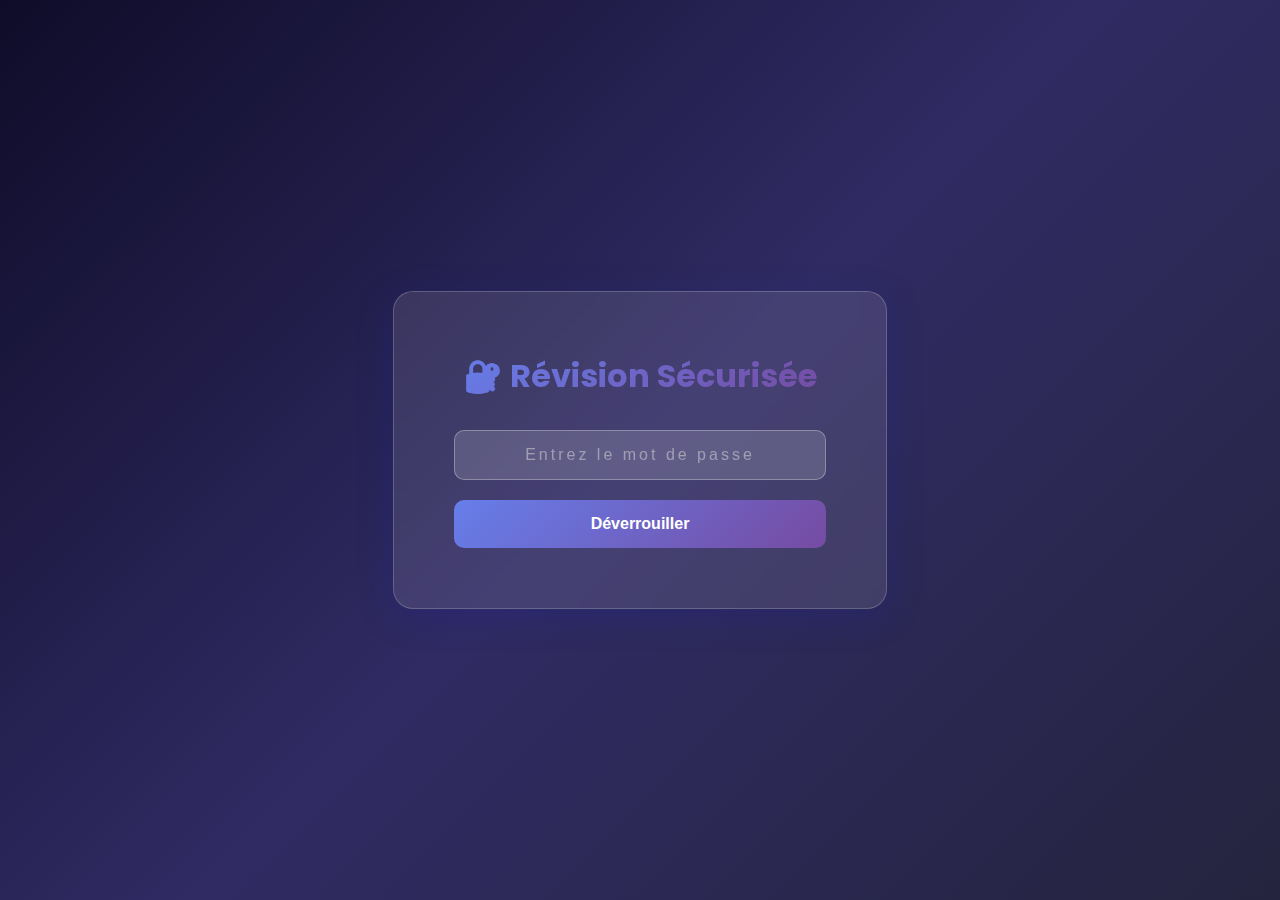
<file: index.html>
<!DOCTYPE html>
<html lang="fr">
<head>
    <meta charset="UTF-8">
    <meta name="viewport" content="width=device-width, initial-scale=1.0">
    <title>EM Normandie M1 - Révision Complète</title>
    <link href="https://fonts.googleapis.com/css2?family=Poppins:wght@300;400;500;600;700&family=JetBrains+Mono:wght@400;500&display=swap" rel="stylesheet">
    <style>
        * { margin: 0; padding: 0; box-sizing: border-box; }
        body { font-family: 'Poppins', sans-serif; background: linear-gradient(135deg, #0f0c29, #302b63, #24243e); color: #e0e0e0; min-height: 100vh; overflow-x: hidden; }
        .lock-screen { position: fixed; top: 0; left: 0; width: 100%; height: 100%; background: linear-gradient(135deg, #0f0c29, #302b63, #24243e); display: flex; justify-content: center; align-items: center; z-index: 10000; flex-direction: column; gap: 40px; }
        .lock-screen.hidden { display: none; }
        .lock-container { background: rgba(255, 255, 255, 0.1); backdrop-filter: blur(10px); border: 1px solid rgba(255, 255, 255, 0.2); border-radius: 20px; padding: 60px; text-align: center; box-shadow: 0 8px 32px 0 rgba(31, 38, 135, 0.37); min-width: 350px; }
        .lock-title { font-size: 32px; font-weight: 700; margin-bottom: 30px; background: linear-gradient(135deg, #667eea, #764ba2); -webkit-background-clip: text; -webkit-text-fill-color: transparent; background-clip: text; }
        .lock-input { width: 100%; padding: 15px; margin-bottom: 20px; background: rgba(255, 255, 255, 0.15); border: 1px solid rgba(255, 255, 255, 0.3); border-radius: 10px; color: #e0e0e0; font-size: 16px; letter-spacing: 3px; text-align: center; }
        .lock-input::placeholder { color: rgba(224, 224, 224, 0.5); }
        .lock-button { width: 100%; padding: 15px; background: linear-gradient(135deg, #667eea, #764ba2); border: none; border-radius: 10px; color: white; font-size: 16px; font-weight: 600; cursor: pointer; transition: all 0.3s ease; }
        .lock-button:hover { transform: translateY(-2px); box-shadow: 0 10px 30px rgba(102, 126, 234, 0.4); }
        .main-container { display: flex; min-height: 100vh; }
        .sidebar { width: 280px; background: rgba(255, 255, 255, 0.05); backdrop-filter: blur(10px); border-right: 1px solid rgba(255, 255, 255, 0.1); padding: 30px 0; position: fixed; height: 100vh; overflow-y: auto; z-index: 100; }
        .sidebar-header { padding: 0 20px 30px; border-bottom: 1px solid rgba(255, 255, 255, 0.1); margin-bottom: 30px; }
        .sidebar-logo { font-size: 18px; font-weight: 700; background: linear-gradient(135deg, #667eea, #764ba2); -webkit-background-clip: text; -webkit-text-fill-color: transparent; background-clip: text; }
        .subject-item { padding: 12px 20px; margin: 8px 10px; border-radius: 10px; cursor: pointer; transition: all 0.3s ease; border-left: 3px solid transparent; font-size: 14px; }
        .subject-item:hover { background: rgba(255, 255, 255, 0.1); border-left-color: #667eea; }
        .subject-item.active { background: rgba(102, 126, 234, 0.2); border-left-color: #667eea; color: #667eea; }
        .menu-section { margin-top: 30px; padding-top: 20px; border-top: 1px solid rgba(255, 255, 255, 0.1); }
        .menu-section-title { padding: 0 20px; font-size: 12px; font-weight: 600; text-transform: uppercase; color: rgba(224, 224, 224, 0.5); margin-bottom: 15px; }
        .content { margin-left: 280px; padding: 40px; flex: 1; }
        .content-section { display: none; }
        .content-section.active { display: block; animation: fadeIn 0.3s ease; }
        @keyframes fadeIn { from { opacity: 0; transform: translateY(10px); } to { opacity: 1; transform: translateY(0); } }
        .section-header { margin-bottom: 40px; }
        .section-title { font-size: 32px; font-weight: 700; margin-bottom: 10px; background: linear-gradient(135deg, #667eea, #764ba2); -webkit-background-clip: text; -webkit-text-fill-color: transparent; background-clip: text; }
        .section-subtitle { font-size: 16px; color: rgba(224, 224, 224, 0.6); }
        .tabs { display: flex; gap: 10px; margin-bottom: 30px; border-bottom: 1px solid rgba(255, 255, 255, 0.1); }
        .tab-button { padding: 12px 24px; background: none; border: none; color: rgba(224, 224, 224, 0.6); cursor: pointer; font-size: 14px; font-weight: 500; border-bottom: 2px solid transparent; transition: all 0.3s ease; margin-bottom: -1px; }
        .tab-button:hover { color: #e0e0e0; }
        .tab-button.active { color: #667eea; border-bottom-color: #667eea; }
        .tab-content { display: none; }
        .tab-content.active { display: block; animation: fadeIn 0.3s ease; }
        .card { background: rgba(255, 255, 255, 0.08); backdrop-filter: blur(10px); border: 1px solid rgba(255, 255, 255, 0.15); border-radius: 15px; padding: 25px; margin-bottom: 20px; transition: all 0.3s ease; }
        .card:hover { background: rgba(255, 255, 255, 0.12); border-color: rgba(255, 255, 255, 0.25); transform: translateY(-2px); }
        .card-title { font-size: 18px; font-weight: 600; margin-bottom: 15px; color: #667eea; }
        .card-content { font-size: 14px; line-height: 1.8; color: rgba(224, 224, 224, 0.85); }
        .flashcard { background: linear-gradient(135deg, rgba(102, 126, 234, 0.2), rgba(118, 75, 162, 0.2)); border: 1px solid rgba(102, 126, 234, 0.3); border-radius: 15px; padding: 40px; min-height: 300px; display: flex; justify-content: center; align-items: center; cursor: pointer; transition: all 0.3s ease; text-align: center; margin-bottom: 20px; }
        .flashcard:hover { transform: translateY(-5px); border-color: rgba(102, 126, 234, 0.5); }
        .flashcard-content { font-size: 16px; line-height: 1.6; }
        .flashcard-label { font-size: 12px; color: rgba(224, 224, 224, 0.5); margin-bottom: 20px; }
        .quiz-container { max-width: 800px; }
        .question-card { background: rgba(255, 255, 255, 0.08); backdrop-filter: blur(10px); border: 1px solid rgba(255, 255, 255, 0.15); border-radius: 15px; padding: 30px; margin-bottom: 30px; }
        .question-number { font-size: 12px; color: rgba(224, 224, 224, 0.5); margin-bottom: 10px; }
        .question-text { font-size: 18px; font-weight: 600; margin-bottom: 20px; color: #e0e0e0; }
        .options { display: flex; flex-direction: column; gap: 12px; }
        .option { padding: 15px; background: rgba(255, 255, 255, 0.05); border: 1px solid rgba(255, 255, 255, 0.15); border-radius: 10px; cursor: pointer; transition: all 0.3s ease; color: #e0e0e0; }
        .option:hover { background: rgba(255, 255, 255, 0.1); border-color: rgba(102, 126, 234, 0.5); }
        .option.selected { background: rgba(102, 126, 234, 0.3); border-color: #667eea; }
        .option.correct { background: rgba(76, 175, 80, 0.3); border-color: #4caf50; }
        .option.incorrect { background: rgba(244, 67, 54, 0.3); border-color: #f44336; }
        .quiz-result { background: rgba(255, 255, 255, 0.08); backdrop-filter: blur(10px); border: 1px solid rgba(255, 255, 255, 0.15); border-radius: 15px; padding: 40px; text-align: center; margin-top: 30px; }
        .result-score { font-size: 48px; font-weight: 700; margin-bottom: 10px; background: linear-gradient(135deg, #667eea, #764ba2); -webkit-background-clip: text; -webkit-text-fill-color: transparent; background-clip: text; }
        .btn { padding: 12px 24px; border: none; border-radius: 10px; font-size: 14px; font-weight: 600; cursor: pointer; transition: all 0.3s ease; }
        .btn-primary { background: linear-gradient(135deg, #667eea, #764ba2); color: white; }
        .btn-primary:hover { transform: translateY(-2px); box-shadow: 0 10px 30px rgba(102, 126, 234, 0.4); }
        .home-grid { display: grid; grid-template-columns: repeat(auto-fit, minmax(250px, 1fr)); gap: 20px; margin-top: 30px; }
        .subject-card { background: rgba(255, 255, 255, 0.08); backdrop-filter: blur(10px); border: 1px solid rgba(255, 255, 255, 0.15); border-radius: 15px; padding: 25px; text-align: center; cursor: pointer; transition: all 0.3s ease; }
        .subject-card:hover { background: rgba(255, 255, 255, 0.12); border-color: rgba(102, 126, 234, 0.5); transform: translateY(-5px); }
        .subject-card-number { font-size: 32px; font-weight: 700; background: linear-gradient(135deg, #667eea, #764ba2); -webkit-background-clip: text; -webkit-text-fill-color: transparent; background-clip: text; margin-bottom: 10px; }
        .exam-instructions { background: rgba(102, 126, 234, 0.1); border: 1px solid rgba(102, 126, 234, 0.3); border-radius: 10px; padding: 20px; margin-bottom: 30px; font-size: 14px; line-height: 1.6; }
        ::-webkit-scrollbar { width: 8px; }
        ::-webkit-scrollbar-track { background: transparent; }
        ::-webkit-scrollbar-thumb { background: rgba(102, 126, 234, 0.3); border-radius: 4px; }
        @media (max-width: 1024px) { .sidebar { width: 220px; } .content { margin-left: 220px; padding: 30px; } }
        @media (max-width: 768px) { .sidebar { position: fixed; left: -280px; transition: left 0.3s ease; z-index: 200; } .content { margin-left: 0; padding: 20px; } .section-title { font-size: 24px; } .home-grid { grid-template-columns: 1fr; } }
    </style>
</head>
<body>
    <div class="lock-screen" id="lockScreen">
        <div class="lock-container">
            <div class="lock-title">🔐 Révision Sécurisée</div>
            <input type="password" class="lock-input" id="passwordInput" placeholder="Entrez le mot de passe" autocomplete="off">
            <button class="lock-button" onclick="checkPassword()">Déverrouiller</button>
        </div>
    </div>

    <div class="main-container">
        <div class="sidebar" id="sidebar">
            <div class="sidebar-header">
                <div class="sidebar-logo">📚 EM Normandie M1</div>
                <div class="menu-section-title">Révision Complète</div>
            </div>
            <div class="subject-item" onclick="showHome()" id="homeBtn">🏠 Accueil</div>
            <div class="menu-section">
                <div class="menu-section-title">Matières</div>
                <div class="subject-item" onclick="showSubject(0)">1. GRH pour Manager</div>
                <div class="subject-item" onclick="showSubject(1)">2. Droit Int'l</div>
                <div class="subject-item" onclick="showSubject(2)">3. Leadership</div>
                <div class="subject-item" onclick="showSubject(3)">4. Marketing</div>
                <div class="subject-item" onclick="showSubject(4)">5. Géoéconomie</div>
                <div class="subject-item" onclick="showSubject(5)">6. Change Mgmt</div>
                <div class="subject-item" onclick="showSubject(6)">7. Performance</div>
                <div class="subject-item" onclick="showSubject(7)">8. Qual. Data</div>
                <div class="subject-item" onclick="showSubject(8)">9. Quant. Data</div>
            </div>
        </div>

        <div class="content">
            <div id="homeSection" class="content-section active">
                <div class="section-header">
                    <div class="section-title">Bienvenue en Révision</div>
                    <div class="section-subtitle">Préparez vos 9 examens avec ce guide complet</div>
                </div>
                <div class="home-grid">
                    <div class="subject-card" onclick="showSubject(0)"><div class="subject-card-number">1</div><div>GRH pour Manager</div><div class="menu-section-title">1h30 - /20</div></div>
                    <div class="subject-card" onclick="showSubject(1)"><div class="subject-card-number">2</div><div>Droit International</div><div class="menu-section-title">1h30 - /20</div></div>
                    <div class="subject-card" onclick="showSubject(2)"><div class="subject-card-number">3</div><div>Leadership & Négociation</div><div class="menu-section-title">2h - /20</div></div>
                    <div class="subject-card" onclick="showSubject(3)"><div class="subject-card-number">4</div><div>Marketing Relationnel</div><div class="menu-section-title">2h - /20</div></div>
                    <div class="subject-card" onclick="showSubject(4)"><div class="subject-card-number">5</div><div>Géoéconomie</div><div class="menu-section-title">2h - /20</div></div>
                    <div class="subject-card" onclick="showSubject(5)"><div class="subject-card-number">6</div><div>Change Management</div><div class="menu-section-title">2h - /20</div></div>
                    <div class="subject-card" onclick="showSubject(6)"><div class="subject-card-number">7</div><div>Performance Mgmt</div><div class="menu-section-title">2h - /20</div></div>
                    <div class="subject-card" onclick="showSubject(7)"><div class="subject-card-number">8</div><div>Analyse Qualitative</div><div class="menu-section-title">1h30 - /20</div></div>
                    <div class="subject-card" onclick="showSubject(8)"><div class="subject-card-number">9</div><div>Analyse Quantitative</div><div class="menu-section-title">2h - /20</div></div>
                </div>
            </div>

            <!-- SUBJECT 1: GRH -->
            <div id="subject0" class="content-section">
                <div class="section-header">
                    <div class="section-title">1. GRH pour Manager</div>
                    <div class="section-subtitle">1h30 - /20</div>
                </div>
                <div class="tabs">
                    <button class="tab-button active" onclick="switchTab(event, 'course0')">Cours</button>
                    <button class="tab-button" onclick="switchTab(event, 'flashcard0')">Flashcards</button>
                    <button class="tab-button" onclick="switchTab(event, 'quiz0')">Quiz</button>
                    <button class="tab-button" onclick="switchTab(event, 'exam0')">Examen</button>
                </div>
                <div id="course0" class="tab-content active">
                    <div class="card"><div class="card-title">Recrutement</div><div class="card-content"><strong>Processus:</strong> Analyse besoins → Sourcing → Sélection → Intégration<br><strong>Biais:</strong> Effet halo (caractéristique positive influence perception globale), Biais de similarité (préférence pour candidats similaires), Discrimination (directe/indirecte)<br><strong>Entretiens:</strong> Structuré (questions identiques, objectif) vs Non-structuré (flexible, subjectif)</div></div>
                    <div class="card"><div class="card-title">Rémunération</div><div class="card-content"><strong>Types:</strong> Fixe (stable) vs Variable (bonus, primes)<br><strong>Équité:</strong> Interne (cohérence entre employés) vs Externe (compétitivité marché)<br><strong>Théorie d'Adams:</strong> Satisfaction = Contributions/Récompenses. Inéquité → Insatisfaction et départ</div></div>
                    <div class="card"><div class="card-title">Formation et GPEC</div><div class="card-content"><strong>Plan formation:</strong> Diagnostic → Objectifs → Sélection formats → Évaluation impact<br><strong>GPEC:</strong> Gestion Prévisionnelle des Emplois et Compétences - Anticipe besoins futurs, réduit turnover<br><strong>E-learning:</strong> Formation flexible 24/7, réduit coûts déplacement</div></div>
                    <div class="card"><div class="card-title">RSE et GRH</div><div class="card-content"><strong>Diversité:</strong> Respect différences, créativité, innovation<br><strong>Égalité:</strong> Parité femmes-hommes, absence de discrimination<br><strong>Plafond de verre:</strong> Barrière invisible empêchant femmes à la direction<br><strong>Mobilité interne:</strong> Changement de poste, rétention talents</div></div>
                    <div class="card"><div class="card-title">Diagnostic RH</div><div class="card-content"><strong>Forces/Faiblesses:</strong> Talents, culture, processus, engagement<br><strong>Recommandations:</strong> Priorités, plans d'action, budget, KPIs<br><strong>Cohérence:</strong> Politique RH doit supporter stratégie d'entreprise</div></div>
                </div>
                <div id="flashcard0" class="tab-content">
                    <div class="flashcard" onclick="flipCard(this)"><div><div class="flashcard-label">Effet de Halo</div><div class="flashcard-content">Une caractéristique positive influence la perception globale. Un candidat beau est perçu comme plus compétent.</div></div></div>
                    <div class="flashcard" onclick="flipCard(this)"><div><div class="flashcard-label">Biais de Similarité</div><div class="flashcard-content">Préférence pour candidats qui nous ressemblent (même école, origine, âge), réduit diversité.</div></div></div>
                    <div class="flashcard" onclick="flipCard(this)"><div><div class="flashcard-label">GPEC</div><div class="flashcard-content">Gestion Prévisionnelle des Emplois et Compétences. Anticipe besoins futurs, identifie écarts, aligne avec stratégie.</div></div></div>
                    <div class="flashcard" onclick="flipCard(this)"><div><div class="flashcard-label">Théorie Équité Adams</div><div class="flashcard-content">Satisfaction = Contributions/Récompenses. Inéquité ressentie → insatisfaction, démotivation, départ.</div></div></div>
                    <div class="flashcard" onclick="flipCard(this)"><div><div class="flashcard-label">Plafond de Verre</div><div class="flashcard-content">Barrière invisible empêchant femmes d'accéder à la direction. Causé par préjugés, stéréotypes, obligations familiales.</div></div></div>
                    <div class="flashcard" onclick="flipCard(this)"><div><div class="flashcard-label">Équité Interne vs Externe</div><div class="flashcard-content">Interne: salaires cohérents entre employés même niveau. Externe: compétitivité avec le marché.</div></div></div>
                    <div class="flashcard" onclick="flipCard(this)"><div><div class="flashcard-label">Mobilité Interne</div><div class="flashcard-content">Possibilité de changer de poste au sein de l'entreprise. Rétient talents, réduit coûts recrutement externe.</div></div></div>
                    <div class="flashcard" onclick="flipCard(this)"><div><div class="flashcard-label">Entretien Structuré</div><div class="flashcard-content">Questions identiques pour tous les candidats, évaluation objective, comparable, plus prédictif de la performance.</div></div></div>
                    <div class="flashcard" onclick="flipCard(this)"><div><div class="flashcard-label">Discrimination</div><div class="flashcard-content">Directe: traitement différent basé sur caractéristique protégée. Indirecte: règle neutre mais désavantageuse pour groupe.</div></div></div>
                    <div class="flashcard" onclick="flipCard(this)"><div><div class="flashcard-label">E-Learning</div><div class="flashcard-content">Formation en ligne flexible 24/7. Permet autoformation au rythme de l'apprenant. Réduit coûts déplacement. Nécessite discipline.</div></div></div>
                </div>
                <div id="quiz0" class="tab-content"><div class="quiz-container" id="quiz0-container"></div><button class="btn btn-primary" onclick="submitQuiz(0)" style="margin-top: 20px;">Soumettre</button></div>
                <div id="exam0" class="tab-content"><div class="exam-instructions"><strong>Format:</strong> Diagnostic forces/faiblesses (6pts) + Recommandations hiérarchisées (10pts) + Cohérence stratégie (4pts). Durée: 1h30</div><div id="exam0-container"></div><button class="btn btn-primary" onclick="submitExam(0)" style="margin-top: 20px;">Soumettre</button></div>
            </div>

            <!-- SUBJECT 2: DROIT INTERNATIONAL -->
            <div id="subject1" class="content-section">
                <div class="section-header">
                    <div class="section-title">2. Droit International des Affaires</div>
                    <div class="section-subtitle">1h30 - /20</div>
                </div>
                <div class="tabs">
                    <button class="tab-button active" onclick="switchTab(event, 'course1')">Cours</button>
                    <button class="tab-button" onclick="switchTab(event, 'flashcard1')">Flashcards</button>
                    <button class="tab-button" onclick="switchTab(event, 'quiz1')">Quiz</button>
                    <button class="tab-button" onclick="switchTab(event, 'exam1')">Examen</button>
                </div>
                <div id="course1" class="tab-content active">
                    <div class="card"><div class="card-title">Convention de Vienne (CVIM/CISG) 1980</div><div class="card-content"><strong>Champ d'application:</strong> Ventes internationales de marchandises entre pays signataires<br><strong>Obligations vendeur:</strong> Livraison conforme (qualité, quantité), respect délai, garantie contre vices cachés<br><strong>Obligations acheteur:</strong> Paiement du prix, prise de livraison<br><strong>Non-conformité:</strong> Doit être notifiée dans délai raisonnable, sinon acceptation implicite<br><strong>Exonération:</strong> Article 79 - Force majeure libère de responsabilité si événement imprévisible et inévitable</div></div>
                    <div class="card"><div class="card-title">INCOTERMS 2020</div><div class="card-content"><strong>Répartition risques et coûts:</strong> 11 incoterms règlent transfert de risques et répartition des frais<br><strong>EXW:</strong> Usine vendeur (risque acheteur dès entrepôt)<br><strong>FCA:</strong> Franco transporteur<br><strong>FAS:</strong> Franco le long du navire<br><strong>FOB:</strong> Franco bord<br><strong>CFR/CIF:</strong> Coût/Assurance-Fret<br><strong>CPT/CIP:</strong> Port payé/Port payé assurance comprise<br><strong>DAP:</strong> Rendu au point convenu<br><strong>DPU:</strong> Rendu droits acquittés au point de déchargement<br><strong>DDP:</strong> Rendu droits acquittés au point destination (risque vendeur maximum)</div></div>
                    <div class="card"><div class="card-title">Transfert de Propriété</div><div class="card-content"><strong>Point clé:</strong> NON réglé par la CVIM. Relève du droit national du vendeur ou acheteur (selon contrat)<br><strong>Importance:</strong> Détermine qui assume les risques de perte ou détérioration</div></div>
                    <div class="card"><div class="card-title">Clauses Attributives de Juridiction</div><div class="card-content"><strong>Validité:</strong> Clauses spécifiant le tribunal compétent sont valides si acceptées par les parties<br><strong>Règlement Bruxelles I bis:</strong> Détermine juridiction en Europe. Tribunal demandeur ou lieu livraison pour contrats<br><strong>Exécution:</strong> Jugement rendu dans un pays peut être exécuté dans autre pays</div></div>
                    <div class="card"><div class="card-title">Choix de la Loi Applicable</div><div class="card-content"><strong>Liberté contractuelle:</strong> Parties peuvent choisir la loi (Rome I). Sinon loi du vendeur s'applique<br><strong>Par défaut:</strong> Loi du pays où vendeur réside habituellement</div></div>
                    <div class="card"><div class="card-title">Arbitrage International</div><div class="card-content"><strong>Avantages:</strong> Confidentialité, expertise arbitres, neutralité, rapidité, exécution garantie par Convention NY 1958<br><strong>Processus:</strong> Parties nomment arbitres, audience, sentence arbitrale<br><strong>Exécution:</strong> Plus facile que jugement classique entre pays</div></div>
                    <div class="card"><div class="card-title">Transport Maritime</div><div class="card-content"><strong>Convention de Hambourg:</strong> Règle responsabilité transporteur maritime<br><strong>Limitation responsabilité:</strong> Par colis (2,5 x valeur facturée) ou par kg (835 USD/tonne)<br><strong>Délai:</strong> Transporteur responsable des dommages pendant transport</div></div>
                </div>
                <div id="flashcard1" class="tab-content">
                    <div class="flashcard" onclick="flipCard(this)"><div><div class="flashcard-label">CVIM</div><div class="flashcard-content">Convention de Vienne 1980. Réglemente ventes internationales marchandises. Obligations vendeur/acheteur, garantie, non-conformité.</div></div></div>
                    <div class="flashcard" onclick="flipCard(this)"><div><div class="flashcard-label">FOB</div><div class="flashcard-content">Franco à bord. Vendeur paie transport jusqu'à quai d'embarquement. Risque passe acheteur au moment chargement navire.</div></div></div>
                    <div class="flashcard" onclick="flipCard(this)"><div><div class="flashcard-label">CIF</div><div class="flashcard-content">Coût Assurance Fret. Vendeur paie transport et assurance jusqu'à port destination. Risque passe à acheteur à chargement.</div></div></div>
                    <div class="flashcard" onclick="flipCard(this)"><div><div class="flashcard-label">DDP</div><div class="flashcard-content">Rendu droits acquittés. Maximum responsabilité vendeur. Vendeur paie tout jusqu'à livraison point convenu destination.</div></div></div>
                    <div class="flashcard" onclick="flipCard(this)"><div><div class="flashcard-label">Transfert Propriété</div><div class="flashcard-content">Non réglé par CVIM. Relève droit national. Parties peuvent convenir moment du transfert (ex: paiement, livraison).</div></div></div>
                    <div class="flashcard" onclick="flipCard(this)"><div><div class="flashcard-label">Article 79 CVIM</div><div class="flashcard-content">Force majeure. Exonère vendeur/acheteur responsabilité si événement imprévisible et inévitable empêche exécution.</div></div></div>
                    <div class="flashcard" onclick="flipCard(this)"><div><div class="flashcard-label">Convention NY 1958</div><div class="flashcard-content">Reconnaît et exécute sentences arbitrales. Permet arbitrage international efficace entre pays.</div></div></div>
                    <div class="flashcard" onclick="flipCard(this)"><div><div class="flashcard-label">Règlement Bruxelles I bis</div><div class="flashcard-content">Détermine juridiction en Europe. Tribunal demandeur ou lieu de livraison. Permet exécution jugement dans autre pays.</div></div></div>
                    <div class="flashcard" onclick="flipCard(this)"><div><div class="flashcard-label">Arbitrage vs Jugement</div><div class="flashcard-content">Arbitrage: Confidentiel, rapide, neutre, experts. Jugement: Public, long, droit national. Arbitrage plus facile à exécuter.</div></div></div>
                    <div class="flashcard" onclick="flipCard(this)"><div><div class="flashcard-label">Rome I</div><div class="flashcard-content">Détermine loi applicable contrats. Parties liberté de choisir. Par défaut: loi résidence habituelle vendeur.</div></div></div>
                </div>
                <div id="quiz1" class="tab-content"><div class="quiz-container" id="quiz1-container"></div><button class="btn btn-primary" onclick="submitQuiz(1)" style="margin-top: 20px;">Soumettre</button></div>
                <div id="exam1" class="tab-content"><div class="exam-instructions"><strong>Format:</strong> Case study (15pts) + 5 questions de cours (5pts). Durée: 1h30</div><div id="exam1-container"></div><button class="btn btn-primary" onclick="submitExam(1)" style="margin-top: 20px;">Soumettre</button></div>
            </div>

            <!-- SUBJECT 3: LEADERSHIP & NEGOTIATION -->
            <div id="subject2" class="content-section">
                <div class="section-header">
                    <div class="section-title">3. Leadership & Négociation Collaborative</div>
                    <div class="section-subtitle">2h - /20</div>
                </div>
                <div class="tabs">
                    <button class="tab-button active" onclick="switchTab(event, 'course2')">Cours</button>
                    <button class="tab-button" onclick="switchTab(event, 'flashcard2')">Flashcards</button>
                    <button class="tab-button" onclick="switchTab(event, 'quiz2')">Quiz</button>
                    <button class="tab-button" onclick="switchTab(event, 'exam2')">Examen</button>
                </div>
                <div id="course2" class="tab-content active">
                    <div class="card"><div class="card-title">Styles de Conflit (Thomas-Kilmann)</div><div class="card-content"><strong>Compétition:</strong> Gagne/Perd. Assertif, non-coopératif. Quand: enjeux importants, décisions rapides nécessaires<br><strong>Évitement:</strong> Perd/Perd. Ni assertif ni coopératif. Quand: conflit mineur, manque d'information<br><strong>Accommodation:</strong> Perd/Gagne. Coopératif, non-assertif. Quand: relation importante, enjeu mineur<br><strong>Compromis:</strong> Perd/Perd partiellement. Modéré sur deux dimensions. Solution intermédiaire<br><strong>Collaboration:</strong> Gagne/Gagne. Assertif et coopératif. Recherche solution satisfaisant tous. Idéal mais consomme temps</div></div>
                    <div class="card"><div class="card-title">Communication de Soutien vs Non-Soutenante</div><div class="card-content"><strong>Soutenante:</strong> Orientée problème (pas à la personne), Descriptive (pas évaluative), Congruente (verbale cohérente au non-verbal), Validante (reconnaît perspective autre), Spécifique (détails concrets), Conjointe (inclusive)<br><strong>Non-soutenante:</strong> Critique personnelle, jugement, incohérence, rejet émotionnel, généralités vagues, autoritaire</div></div>
                    <div class="card"><div class="card-title">Intelligence Émotionnelle (Goleman)</div><div class="card-content"><strong>5 Composantes:</strong><br>1. <strong>Conscience de soi:</strong> Reconnaissance émotions propres, impact sur autres<br>2. <strong>Maîtrise de soi:</strong> Régulation émotions, réponses adaptées<br>3. <strong>Motivation:</strong> Drive interne vers objectifs<br>4. <strong>Empathie:</strong> Reconnaissance et compréhension émotions des autres<br>5. <strong>Compétences sociales:</strong> Relations interpersonnelles, influence, communication</div></div>
                    <div class="card"><div class="card-title">Pouvoir et Influence (French & Raven)</div><div class="card-content"><strong>Pouvoir Légitime:</strong> Basé sur position officielle (manager → subordiné)<br><strong>Pouvoir de Récompense:</strong> Capacité donner récompenses (primes, promotion)<br><strong>Pouvoir Coercitif:</strong> Capacité punir (réprimande, licenciement)<br><strong>Pouvoir Expert:</strong> Basé sur compétences/connaissance reconnue<br><strong>Pouvoir Référent:</strong> Basé sur admiration/identification. Leadership transformationnel<br><strong>Pouvoir Informationnel:</strong> Accès/contrôle information</div></div>
                    <div class="card"><div class="card-title">Leadership Transformationnel vs Transactionnel</div><div class="card-content"><strong>Transformationnel:</strong> Vision inspirante, motive dépassement soi, long terme, développement personne, changement organisationnel. Charismatique<br><strong>Transactionnel:</strong> Échange (récompense/punition), court terme, exécution tâches, stabilité. Contrôle/suivi</div></div>
                </div>
                <div id="flashcard2" class="tab-content">
                    <div class="flashcard" onclick="flipCard(this)"><div><div class="flashcard-label">Style Collaboration</div><div class="flashcard-content">Gagne/Gagne. Assertif et coopératif. Recherche solution satisfaisant tous les parties. Idéal mais consomme temps.</div></div></div>
                    <div class="flashcard" onclick="flipCard(this)"><div><div class="flashcard-label">Style Compétition</div><div class="flashcard-content">Gagne/Perd. Assertif, non-coopératif. Utilisé quand enjeux importants ou décisions rapides nécessaires.</div></div></div>
                    <div class="flashcard" onclick="flipCard(this)"><div><div class="flashcard-label">Communication Soutenante</div><div class="flashcard-content">Orientée problème, descriptive, congruente, validante, spécifique, conjointe. Reconnaît perspective autre.</div></div></div>
                    <div class="flashcard" onclick="flipCard(this)"><div><div class="flashcard-label">Intelligence Émotionnelle</div><div class="flashcard-content">Conscience de soi, maîtrise de soi, motivation, empathie, compétences sociales. Clé pour leadership efficace.</div></div></div>
                    <div class="flashcard" onclick="flipCard(this)"><div><div class="flashcard-label">Pouvoir Expert</div><div class="flashcard-content">Basé sur compétences et connaissances reconnues. Influence basée sur capacité technique. Gagne confiance.</div></div></div>
                    <div class="flashcard" onclick="flipCard(this)"><div><div class="flashcard-label">Pouvoir Référent</div><div class="flashcard-content">Basé sur admiration et identification. Personne admirée et imitée. Fondation leadership transformationnel.</div></div></div>
                    <div class="flashcard" onclick="flipCard(this)"><div><div class="flashcard-label">Leadership Transformationnel</div><div class="flashcard-content">Vision inspirante, motive dépassement soi. Long terme. Développement personnel. Change organismes. Charismatique.</div></div></div>
                    <div class="flashcard" onclick="flipCard(this)"><div><div class="flashcard-label">Empathie</div><div class="flashcard-content">Reconnaissance et compréhension émotions des autres. Composante IE. Permet communication soutenante.</div></div></div>
                    <div class="flashcard" onclick="flipCard(this)"><div><div class="flashcard-label">Accommodation</div><div class="flashcard-content">Perd/Gagne. Coopératif, non-assertif. Utilisé quand relation importante mais enjeu mineur.</div></div></div>
                    <div class="flashcard" onclick="flipCard(this)"><div><div class="flashcard-label">Évitement Conflit</div><div class="flashcard-content">Perd/Perd. Ni assertif ni coopératif. Utilisé pour conflits mineurs ou manque information.</div></div></div>
                </div>
                <div id="quiz2" class="tab-content"><div class="quiz-container" id="quiz2-container"></div><button class="btn btn-primary" onclick="submitQuiz(2)" style="margin-top: 20px;">Soumettre</button></div>
                <div id="exam2" class="tab-content"><div class="exam-instructions"><strong>Format:</strong> 5 questions x 4pts basées sur case study. Dialogue entre deux managers en conflit. Durée: 2h</div><div id="exam2-container"></div><button class="btn btn-primary" onclick="submitExam(2)" style="margin-top: 20px;">Soumettre</button></div>
            </div>

            <!-- SUBJECT 4: MARKETING -->
            <div id="subject3" class="content-section">
                <div class="section-header">
                    <div class="section-title">4. Marketing Relationnel</div>
                    <div class="section-subtitle">2h - /20</div>
                </div>
                <div class="tabs">
                    <button class="tab-button active" onclick="switchTab(event, 'course3')">Cours</button>
                    <button class="tab-button" onclick="switchTab(event, 'flashcard3')">Flashcards</button>
                    <button class="tab-button" onclick="switchTab(event, 'quiz3')">Quiz</button>
                    <button class="tab-button" onclick="switchTab(event, 'exam3')">Examen</button>
                </div>
                <div id="course3" class="tab-content active">
                    <div class="card"><div class="card-title">Marketing Transactionnel vs Relationnel</div><div class="card-content"><strong>Transactionnel:</strong> Court terme, acquisition clients, vente unique, faible interaction<br><strong>Relationnel:</strong> Long terme, fidélisation clients, augmentation panier moyen, interactions multiples, personnalisation</div></div>
                    <div class="card"><div class="card-title">Fidélité Client</div><div class="card-content"><strong>Avantages:</strong> Réduction coûts acquisition (client fidèle = moins de publicité), Bouche-à-oreille positif, Augmentation panier moyen, Rétention<br><strong>Fidélité Comportementale:</strong> Achat répété mesurable<br><strong>Fidélité Attitudinale:</strong> Engagement émotionnel, recommandation (plus précieuse)</div></div>
                    <div class="card"><div class="card-title">CRM et Personnalisation</div><div class="card-content"><strong>CRM:</strong> Customer Relationship Management. Collecte data clients, historiques d'achat, préférences<br><strong>IA:</strong> Analyse comportement, recommandations personnalisées<br><strong>Avantages:</strong> Expérience personnalisée, conversion augmentée<br><strong>Risques:</strong> Vie privée, effet bulle (algorithme limite exposition nouvelle info), déshumanisation relation</div></div>
                    <div class="card"><div class="card-title">Customer Lifetime Value (CLV)</div><div class="card-content"><strong>Formule:</strong> CLV = (Dépense moyenne × Fréquence × Durée) - Coûts - Coût acquisition<br><strong>Exemple:</strong> Client achète 5x/an, 100€/achat, fidélité 5 ans: CLV = (100 × 5 × 5) - 200 = 2300€<br><strong>Importance:</strong> Détermine budget marketing par client</div></div>
                    <div class="card"><div class="card-title">Service Blueprint</div><div class="card-content"><strong>Points de contact:</strong> Tous les interactions client<br><strong>Ligne de visibilité:</strong> Actions visibles client vs backstage<br><strong>Frontstage:</strong> Ce que client voit (personnel, ambiance)<br><strong>Backstage:</strong> Processus interne (logistique, systèmes)</div></div>
                    <div class="card"><div class="card-title">Parcours Client Omnicanal</div><div class="card-content"><strong>Omnicanal:</strong> Intégration tous canaux (boutique, web, mobile, réseaux sociaux)<br><strong>Irritants:</strong> Incohérence infos, processus fragmentés, manque continuité<br><strong>Opportunités:</strong> Cohérence message, flexibilité (début web → fin magasin), expérience fluide</div></div>
                    <div class="card"><div class="card-title">Chatbot IA vs Programme Fidélité</div><div class="card-content"><strong>Chatbot IA:</strong> Disponibilité 24/7, réponses rapides, coûts réduits. Risque: impersonnel, erreurs, limitation complexité<br><strong>Programme Fidélité:</strong> Récompenses, incitations achat, données clients. Risque: coûts élevés, clientèle captive<br><strong>Combinaison:</strong> Chatbot pour service, programme pour rétention</div></div>
                </div>
                <div id="flashcard3" class="tab-content">
                    <div class="flashcard" onclick="flipCard(this)"><div><div class="flashcard-label">CLV</div><div class="flashcard-content">Customer Lifetime Value = (Dépense × Fréquence × Durée) - Coûts - Acquisition. Détermine budget marketing/client.</div></div></div>
                    <div class="flashcard" onclick="flipCard(this)"><div><div class="flashcard-label">Fidélité Attitudinale</div><div class="flashcard-content">Engagement émotionnel client. Recommandation volontaire. Plus précieuse que comportementale (achat répété).</div></div></div>
                    <div class="flashcard" onclick="flipCard(this)"><div><div class="flashcard-label">CRM</div><div class="flashcard-content">Customer Relationship Management. Collecte data clients, historiques, préférences. Base de la personnalisation.</div></div></div>
                    <div class="flashcard" onclick="flipCard(this)"><div><div class="flashcard-label">Service Blueprint</div><div class="flashcard-content">Visualise tous points contact. Ligne visibilité: visible client vs backstage. Frontstage (client voit) vs Backstage (processus).</div></div></div>
                    <div class="flashcard" onclick="flipCard(this)"><div><div class="flashcard-label">Effet Bulle</div><div class="flashcard-content">Algorithme recommandation limite exposition à informations nouvelles/différentes. Risque: enfermement idées.</div></div></div>
                    <div class="flashcard" onclick="flipCard(this)"><div><div class="flashcard-label">Omnicanal</div><div class="flashcard-content">Intégration tous canaux (magasin, web, mobile, réseaux). Expérience fluide, cohérence message, flexibilité client.</div></div></div>
                    <div class="flashcard" onclick="flipCard(this)"><div><div class="flashcard-label">Marketing Relationnel</div><div class="flashcard-content">Long terme, fidélisation, interactions multiples, personnalisation. Vs Transactionnel: court terme, acquisition unique.</div></div></div>
                    <div class="flashcard" onclick="flipCard(this)"><div><div class="flashcard-label">Bouche-à-Oreille</div><div class="flashcard-content">Recommandation clients satisfaits. Avantage clé fidélité. Gratuit et crédible. Résultat satisfaction élevée.</div></div></div>
                    <div class="flashcard" onclick="flipCard(this)"><div><div class="flashcard-label">Chatbot Risques</div><div class="flashcard-content">Impersonnel, peut faire erreurs, limitation complexité questions, pas empathie. Mieux pour Questions simples/routines.</div></div></div>
                    <div class="flashcard" onclick="flipCard(this)"><div><div class="flashcard-label">Programme Fidélité</div><div class="flashcard-content">Récompenses points/cadeaux, incitations achats répétés. Coûts élevés mais rétention clients importants.</div></div></div>
                </div>
                <div id="quiz3" class="tab-content"><div class="quiz-container" id="quiz3-container"></div><button class="btn btn-primary" onclick="submitQuiz(3)" style="margin-top: 20px;">Soumettre</button></div>
                <div id="exam3" class="tab-content"><div class="exam-instructions"><strong>Format:</strong> Questions cours (10pts) + Mini case study avec CLV (10pts). Durée: 2h</div><div id="exam3-container"></div><button class="btn btn-primary" onclick="submitExam(3)" style="margin-top: 20px;">Soumettre</button></div>
            </div>

            <!-- SUBJECT 5: GEOECONOMIE -->
            <div id="subject4" class="content-section">
                <div class="section-header">
                    <div class="section-title">5. Géoéconomie</div>
                    <div class="section-subtitle">2h - /20</div>
                </div>
                <div class="tabs">
                    <button class="tab-button active" onclick="switchTab(event, 'course4')">Cours</button>
                    <button class="tab-button" onclick="switchTab(event, 'flashcard4')">Flashcards</button>
                    <button class="tab-button" onclick="switchTab(event, 'quiz4')">Quiz</button>
                    <button class="tab-button" onclick="switchTab(event, 'exam4')">Examen</button>
                </div>
                <div id="course4" class="tab-content active">
                    <div class="card"><div class="card-title">Concepts Géoéconomiques</div><div class="card-content"><strong>Puissance économique comme arme stratégique:</strong> Utilisation ressources économiques (commerce, finance, énergie) pour atteindre objectifs politiques/stratégiques<br><strong>Soft Power vs Hard Power:</strong> Soft = influence sans contrainte (culture, diplomatie). Hard = coercition (militaire, sanctions)<br><strong>Géoéconomie combine les deux:</strong> Économie pour gains géopolitiques</div></div>
                    <div class="card"><div class="card-title">Guerre Économique</div><div class="card-content"><strong>Sanctions:</strong> Restrictions commerciales ciblées (gel actifs, interdiction transactions)<br><strong>Embargos:</strong> Interdiction totale commerce (ex: Cuba, Iran)<br><strong>Protectionnisme:</strong> Tarifs douaniers, quotas, barrières non-tarifaires pour protéger industrie locale<br><strong>Néo-mercantilisme:</strong> État intervient pour surpluscommer (contrôle exportations, investissement stratégique)</div></div>
                    <div class="card"><div class="card-title">Chaînes de Valeur Mondiales</div><div class="card-content"><strong>Dépendances:</strong> Pays dépend approvisionnement (semiconducteurs Taiwan, énergie Russie, terres rares Chine)<br><strong>Relocalisations:</strong> Rapatriement production pour réduire dépendance (stratégique/coûts)<br><strong>Nearshoring:</strong> Production pays proches (ex: Mexico pour USA vs Asie) pour sécurité + proximité</div></div>
                    <div class="card"><div class="card-title">Transition Maritime et Énergétique</div><div class="card-content"><strong>Transition maritime:</strong> Contrôle routes maritimes (détroit Malacca, Suez) = contrôle commerce mondial. Importance ports stratégiques<br><strong>Transition énergétique:</strong> Passage énergies fossiles → renouvelables. Pays minéraux (lithium, cobalt) = nouveaux acteurs puissants. Géopolitique ressources change</div></div>
                    <div class="card"><div class="card-title">Analyse Critique Notes Stratégiques</div><div class="card-content"><strong>Identifier forces:</strong> Données solides, logique cohérente, fondations théoriques<br><strong>Limites:</strong> Biais auteur, données incomplètes, hypothèses non-vérifiées<br><strong>Angles morts:</strong> Facteurs négligés (acteurs émergents, changements rapides, externalités non-considérées)</div></div>
                </div>
                <div id="flashcard4" class="tab-content">
                    <div class="flashcard" onclick="flipCard(this)"><div><div class="flashcard-label">Soft Power</div><div class="flashcard-content">Influence sans contrainte. Culture, diplomatie, valeurs. Exemple: influence culturelle USA (films, musique).</div></div></div>
                    <div class="flashcard" onclick="flipCard(this)"><div><div class="flashcard-label">Sanctions Économiques</div><div class="flashcard-content">Restrictions commerciales ciblées. Gel actifs, interdiction transactions. Arme géopolitique moins extrême qu'embargo.</div></div></div>
                    <div class="flashcard" onclick="flipCard(this)"><div><div class="flashcard-label">Néo-Mercantilisme</div><div class="flashcard-content">État intervient actif: contrôle exportations, investissements stratégiques, protectionnisme. Objectif: surplus commercial et indépendance.</div></div></div>
                    <div class="flashcard" onclick="flipCard(this)"><div><div class="flashcard-label">Nearshoring</div><div class="flashcard-content">Production pays proches pour sécurité et proximité. Exemple: Mexico pour USA (vs Asie). Relocalisation partielle.</div></div></div>
                    <div class="flashcard" onclick="flipCard(this)"><div><div class="flashcard-label">Routes Maritimes Stratégiques</div><div class="flashcard-content">Contrôle détroits (Malacca, Suez) = contrôle commerce mondial. Clés géopolitiques. Importance ports croît.</div></div></div>
                    <div class="flashcard" onclick="flipCard(this)"><div><div class="flashcard-label">Terres Rares</div><div class="flashcard-content">Minéraux essentiels transition énergétique (lithium, cobalt, néodyme). Chine domine. Nouvelles dépendances géopolitiques.</div></div></div>
                    <div class="flashcard" onclick="flipCard(this)"><div><div class="flashcard-label">Embargo</div><div class="flashcard-content">Interdiction totale commerce avec pays. Exemple: Cuba, Iran. Arme géopolitique majeure (coûteux).</div></div></div>
                    <div class="flashcard" onclick="flipCard(this)"><div><div class="flashcard-label">Relocalisation Production</div><div class="flashcard-content">Rapatriement fabrication pour réduire dépendances stratégiques ou coûts. Trend post-COVID par sécurité.</div></div></div>
                    <div class="flashcard" onclick="flipCard(this)"><div><div class="flashcard-label">Géoéconomie</div><div class="flashcard-content">Utilisation puissance économique (commerce, finance) pour gains géopolitiques. Combine soft + hard power.</div></div></div>
                    <div class="flashcard" onclick="flipCard(this)"><div><div class="flashcard-label">Analyse Critique Angles Morts</div><div class="flashcard-content">Facteurs négligés: acteurs émergents, changements rapides, externalités. Améliore pertinence note stratégique.</div></div></div>
                </div>
                <div id="quiz4" class="tab-content"><div class="quiz-container" id="quiz4-container"></div><button class="btn btn-primary" onclick="submitQuiz(4)" style="margin-top: 20px;">Soumettre</button></div>
                <div id="exam4" class="tab-content"><div class="exam-instructions"><strong>Format:</strong> Analyse critique note stratégique + contre-proposition. Open book, ChatGPT autorisé. Durée: 2h</div><div id="exam4-container"></div><button class="btn btn-primary" onclick="submitExam(4)" style="margin-top: 20px;">Soumettre</button></div>
            </div>

            <!-- SUBJECT 6: CHANGE MANAGEMENT (ENGLISH) -->
            <div id="subject5" class="content-section">
                <div class="section-header">
                    <div class="section-title">6. Change Management for Sustainability</div>
                    <div class="section-subtitle">2h - /20</div>
                </div>
                <div class="tabs">
                    <button class="tab-button active" onclick="switchTab(event, 'course5')">Course</button>
                    <button class="tab-button" onclick="switchTab(event, 'flashcard5')">Flashcards</button>
                    <button class="tab-button" onclick="switchTab(event, 'quiz5')">Quiz</button>
                    <button class="tab-button" onclick="switchTab(event, 'exam5')">Exam</button>
                </div>
                <div id="course5" class="tab-content active">
                    <div class="card"><div class="card-title">Kotter's 8-Step Model of Change</div><div class="card-content">1. <strong>Create Urgency:</strong> Establish compelling reason for change<br>2. <strong>Build Coalition:</strong> Gather key stakeholders and influencers<br>3. <strong>Form Vision:</strong> Clear picture of desired future state<br>4. <strong>Communicate:</strong> Repeatedly share vision and rationale<br>5. <strong>Empower Action:</strong> Remove barriers, delegate authority<br>6. <strong>Create Short-Term Wins:</strong> Quick successes build momentum<br>7. <strong>Build on Success:</strong> Consolidate gains, tackle remaining issues<br>8. <strong>Anchor in Culture:</strong> Make change permanent, embedded in values</div></div>
                    <div class="card"><div class="card-title">Lewin's 3-Stage Model</div><div class="card-content"><strong>Unfreeze:</strong> Create awareness of need to change. Break old patterns. Discomfort with status quo.<br><strong>Change:</strong> Implement new behaviors/processes. Training, support, experimentation. Trial and error.<br><strong>Refreeze:</strong> Stabilize changes. Reinforce new behaviors. Become new normal. Prevent reversion to old ways.</div></div>
                    <div class="card"><div class="card-title">The Natural Step Framework</div><div class="card-content"><strong>Sustainability Focus:</strong> Systematic approach to sustainable business<br><strong>4 System Conditions for Sustainability:</strong> Nature not depleted, Persistent substances not accumulate, Biodiversity preserved, Human needs met efficiently<br><strong>Backcasting:</strong> Start from sustainable vision, work backwards to identify actions</div></div>
                    <div class="card"><div class="card-title">Organizational Identity & Values-Driven Strategy</div><div class="card-content"><strong>Organizational Identity:</strong> WHO WE ARE. Core values, mission, culture<br><strong>Values-Driven Strategy:</strong> Business strategy aligned with core values. Authenticity > profit only. Build stakeholder trust.<br><strong>Multiplier Firms:</strong> Companies creating systemic change (not just own impact) while maintaining values. Example: Patagonia (activism)</div></div>
                    <div class="card"><div class="card-title">Resistance to Change: Sources</div><div class="card-content"><strong>Cognitive Rigidity:</strong> Difficulty thinking differently. Comfort in familiar patterns.<br><strong>Resource Scarcity:</strong> Change requires investment (time, money). Fear of insufficient resources.<br><strong>Institutional Pressure:</strong> Organizational structures, processes resist change. Inertia. Status quo benefits some groups.<br><strong>Mitigation:</strong> Clear vision, stakeholder involvement, resourcement, pilot projects, celebrate early wins</div></div>
                    <div class="card"><div class="card-title">Measuring Sustainability Impact</div><div class="card-content"><strong>Credibility vs Greenwashing:</strong> Real metrics (carbon reduction, waste elimination) vs. superficial claims (green marketing without substance)<br><strong>Key Metrics:</strong> Carbon footprint, waste reduction, water usage, renewable energy %, social impact<br><strong>Certification:</strong> Third-party verification (B Corp, ISO 14001) increases credibility</div></div>
                    <div class="card"><div class="card-title">Stakeholder Theory & Legitimacy</div><div class="card-content"><strong>Stakeholder Theory:</strong> Firm has obligations to all stakeholders (employees, customers, suppliers, communities, environment)<br><strong>Legitimacy:</strong> Organization perceived as appropriate/acceptable by society. Sustainability = legitimacy</div></div>
                    <div class="card"><div class="card-title">Phoenix Organic Case Study</div><div class="card-content"><strong>Company:</strong> Auckland, NZ. Organic beverages. NZ$6.5M revenue. Café distribution. Sustainability advocate<br><strong>Challenge:</strong> Growth vs. Values. Scaling production (economies of scale) vs. maintaining organic/sustainability standards<br><strong>Key Issue:</strong> How to grow profitably while staying true to sustainability mission? Tension between commercial success and environmental principles</div></div>
                </div>
                <div id="flashcard5" class="tab-content">
                    <div class="flashcard" onclick="flipCard(this)"><div><div class="flashcard-label">Kotter Step 1-3</div><div class="flashcard-content">Create Urgency: reason for change. Build Coalition: stakeholders. Form Vision: desired future.</div></div></div>
                    <div class="flashcard" onclick="flipCard(this)"><div><div class="flashcard-label">Unfreeze-Change-Refreeze</div><div class="flashcard-content">Lewin's model. Unfreeze: break patterns. Change: implement new ways. Refreeze: stabilize changes, make new normal.</div></div></div>
                    <div class="flashcard" onclick="flipCard(this)"><div><div class="flashcard-label">Natural Step Framework</div><div class="flashcard-content">4 System Conditions: Nature not depleted, Substances don't accumulate, Biodiversity preserved, Human needs met. Backcasting approach.</div></div></div>
                    <div class="flashcard" onclick="flipCard(this)"><div><div class="flashcard-label">Values-Driven Strategy</div><div class="flashcard-content">Business aligned with core values. Authenticity > profit. Builds stakeholder trust. Creates legitimacy in society.</div></div></div>
                    <div class="flashcard" onclick="flipCard(this)"><div><div class="flashcard-label">Multiplier Firms</div><div class="flashcard-content">Create systemic change beyond own impact. Example: Patagonia. Activism. Sustainable values core to business identity.</div></div></div>
                    <div class="flashcard" onclick="flipCard(this)"><div><div class="flashcard-label">Cognitive Rigidity</div><div class="flashcard-content">Difficulty thinking differently. Comfort in familiar. Source of resistance to change. Overcome with clear vision.</div></div></div>
                    <div class="flashcard" onclick="flipCard(this)"><div><div class="flashcard-label">Greenwashing</div><div class="flashcard-content">Superficial green claims without substance. Loss credibility. Third-party certification (B Corp) proves real impact.</div></div></div>
                    <div class="flashcard" onclick="flipCard(this)"><div><div class="flashcard-label">Stakeholder Theory</div><div class="flashcard-content">Firm has obligations all stakeholders: employees, customers, suppliers, communities, environment. Not just shareholders.</div></div></div>
                    <div class="flashcard" onclick="flipCard(this)"><div><div class="flashcard-label">Legitimacy</div><div class="flashcard-content">Organization perceived acceptable by society. Sustainability practices build legitimacy. Stakeholder acceptance.</div></div></div>
                    <div class="flashcard" onclick="flipCard(this)"><div><div class="flashcard-label">Phoenix Organic Challenge</div><div class="flashcard-content">Growth vs. Values. Scale production for profit vs. maintain organic/sustainability standards. Tension commercial success/environment.</div></div></div>
                </div>
                <div id="quiz5" class="tab-content"><div class="quiz-container" id="quiz5-container"></div><button class="btn btn-primary" onclick="submitQuiz(5)" style="margin-top: 20px;">Submit</button></div>
                <div id="exam5" class="tab-content"><div class="exam-instructions"><strong>Format:</strong> 2 out of 4 essay questions, 10pts each, 10-12 lines max per answer. 2h exam</div><div id="exam5-container"></div><button class="btn btn-primary" onclick="submitExam(5)" style="margin-top: 20px;">Submit</button></div>
            </div>

            <!-- SUBJECT 7: PERFORMANCE MANAGEMENT (ENGLISH) -->
            <div id="subject6" class="content-section">
                <div class="section-header">
                    <div class="section-title">7. Performance Management (Pilotage)</div>
                    <div class="section-subtitle">2h - /20</div>
                </div>
                <div class="tabs">
                    <button class="tab-button active" onclick="switchTab(event, 'course6')">Course</button>
                    <button class="tab-button" onclick="switchTab(event, 'flashcard6')">Flashcards</button>
                    <button class="tab-button" onclick="switchTab(event, 'quiz6')">Quiz</button>
                    <button class="tab-button" onclick="switchTab(event, 'exam6')">Exam</button>
                </div>
                <div id="course6" class="tab-content active">
                    <div class="card"><div class="card-title">Financial Objectives & Management Accounting</div><div class="card-content"><strong>Financial Objective:</strong> Increase owners' wealth/shareholder value<br><strong>Financial Management:</strong> Ensure funds available for operations<br><strong>Management Accounting vs Financial:</strong> Management = internal, future-focused, support decision-making. Financial = external, historical, compliance/reporting</div></div>
                    <div class="card"><div class="card-title">Relevant Costs & Opportunity Cost</div><div class="card-content"><strong>Relevant Costs:</strong> Future costs that differ between alternatives. Ignore sunk costs (already spent)<br><strong>Opportunity Cost:</strong> Benefit forgone by choosing one option over another. Ex: Use equipment for Product A = miss revenue from Product B</div></div>
                    <div class="card"><div class="card-title">Cost Behavior</div><div class="card-content"><strong>Fixed Costs:</strong> Constant regardless of volume. (Rent, salaries, depreciation)<br><strong>Variable Costs:</strong> Proportional to volume. (Raw materials, commissions)<br><strong>Semi-Variable:</strong> Mix of fixed + variable. (Utilities)<br><strong>Stepped Costs:</strong> Constant within range, jump at threshold. (Additional supervisor when reach 50 staff)</div></div>
                    <div class="card"><div class="card-title">Full Cost / Absorption Costing</div><div class="card-content"><strong>Full Cost:</strong> All costs including overheads allocated to products/services. Cost per unit = (Fixed + Variable) / Units<br><strong>Use:</strong> Pricing decisions, profitability analysis, inventory valuation<br><strong>Advantage:</strong> Complete picture. <strong>Disadvantage:</strong> Overhead allocation arbitrary</div></div>
                    <div class="card"><div class="card-title">Process Costing & ABC</div><div class="card-content"><strong>Process Costing:</strong> Total cost / Total units produced. Use when many identical items. (Manufacturing)<br><strong>ABC (Activity-Based):</strong> Allocate overhead by activities/cost drivers. More accurate than traditional. Cost pools → drivers → units</div></div>
                    <div class="card"><div class="card-title">CVP Analysis (Cost-Volume-Profit)</div><div class="card-content"><strong>Contribution Margin:</strong> CM = Selling Price - Variable Cost per unit<br><strong>BEP Units:</strong> FC / CM per unit = Number units to break even<br><strong>BEP Revenue:</strong> BEP units × SP<br><strong>Margin of Safety:</strong> Actual sales - BEP sales. Buffer before loss<br><strong>Target Profit:</strong> (FC + Target Profit) / CM = Units needed</div></div>
                    <div class="card"><div class="card-title">Budgeting & Flexible Budgets</div><div class="card-content"><strong>Budgeting:</strong> Strategic planning process. Allocate resources, set targets, control spending<br><strong>Flexible Budget:</strong> Adjusted for actual activity levels. Shows what costs SHOULD be at actual volume. Better variance analysis</div></div>
                    <div class="card"><div class="card-title">Variances: Sales & Cost</div><div class="card-content"><strong>Sales Volume Variance:</strong> (Actual units - Budgeted units) × Budgeted CM<br><strong>Sales Price Variance:</strong> (Actual price - Budgeted price) × Actual units<br><strong>Variable Cost Spending:</strong> (Actual cost - Standard cost) × Actual units<br><strong>Fixed Cost Spending:</strong> Actual fixed cost - Budgeted fixed cost<br><strong>F = Favorable</strong> (increases profit), <strong>A = Adverse</strong> (decreases profit)</div></div>
                    <div class="card"><div class="card-title">Balanced Scorecard</div><div class="card-content"><strong>4 Perspectives:</strong><br>1. <strong>Financial:</strong> Profitability, cash flow, revenue growth<br>2. <strong>Customer:</strong> Satisfaction, retention, market share<br>3. <strong>Internal Process:</strong> Quality, efficiency, innovation<br>4. <strong>Learning & Growth:</strong> Employee development, training, culture<br>Integrates strategy across organization</div></div>
                    <div class="card"><div class="card-title">Feedback vs Feedforward Control</div><div class="card-content"><strong>Feedback:</strong> Compare actual to budget AFTER event. Corrective action too late. (Monthly reports)<br><strong>Feedforward:</strong> Predict problems BEFORE they occur. Proactive adjustment. (Forecasts, early warning systems)<br><strong>Feedforward > Feedback</strong> for effectiveness</div></div>
                    <div class="card"><div class="card-title">Management by Exception</div><div class="card-content"><strong>Focus on:</strong> Only significant variances (e.g., >10% deviation)<br><strong>Benefit:</strong> Saves management time, concentrates effort where needed<br><strong>Use:</strong> Monitor key metrics, alert when thresholds breached</div></div>
                </div>
                <div id="flashcard6" class="tab-content">
                    <div class="flashcard" onclick="flipCard(this)"><div><div class="flashcard-label">Contribution Margin</div><div class="flashcard-content">CM = Selling Price - Variable Cost per unit. Used in CVP analysis, target profit calculations, product mix decisions.</div></div></div>
                    <div class="flashcard" onclick="flipCard(this)"><div><div class="flashcard-label">Break-Even Point</div><div class="flashcard-content">BEP Units = FC / CM per unit. Revenue = BEP units × SP. Point where profit = 0. Below = loss, above = profit.</div></div></div>
                    <div class="flashcard" onclick="flipCard(this)"><div><div class="flashcard-label">Margin of Safety</div><div class="flashcard-content">Actual sales - BEP sales. Buffer before losses. Percentage = (Actual - BEP) / Actual. Higher = safer.</div></div></div>
                    <div class="flashcard" onclick="flipCard(this)"><div><div class="flashcard-label">Fixed vs Variable Costs</div><div class="flashcard-content">Fixed: Rent, salaries, constant. Variable: Materials, commissions, proportional to volume. Semi-variable: Mix. Stepped: Jump at threshold.</div></div></div>
                    <div class="flashcard" onclick="flipCard(this)"><div><div class="flashcard-label">ABC Costing</div><div class="flashcard-content">Activity-Based Costing. Allocate overhead by activities/cost drivers. More accurate than traditional absorption costing. Cost pools.</div></div></div>
                    <div class="flashcard" onclick="flipCard(this)"><div><div class="flashcard-label">Sales Volume Variance</div><div class="flashcard-content">(Actual units - Budgeted) × Budgeted CM. Measures impact volume change on profit. F if actual > budgeted.</div></div></div>
                    <div class="flashcard" onclick="flipCard(this)"><div><div class="flashcard-label">Balanced Scorecard</div><div class="flashcard-content">4 perspectives: Financial (profit), Customer (satisfaction), Internal (efficiency), Learning (development). Integrates strategy organization-wide.</div></div></div>
                    <div class="flashcard" onclick="flipCard(this)"><div><div class="flashcard-label">Flexible Budget</div><div class="flashcard-content">Adjusted for actual activity. Shows what costs SHOULD be at actual volume. Better variance analysis than static budget.</div></div></div>
                    <div class="flashcard" onclick="flipCard(this)"><div><div class="flashcard-label">Feedforward Control</div><div class="flashcard-content">Predict problems BEFORE occurring. Proactive adjustment. (Forecasts, early warnings). More effective than feedback control.</div></div></div>
                    <div class="flashcard" onclick="flipCard(this)"><div><div class="flashcard-label">Management by Exception</div><div class="flashcard-content">Focus only significant variances (e.g., >10%). Saves time, concentrates effort. Alert when thresholds breached.</div></div></div>
                </div>
                <div id="quiz6" class="tab-content"><div class="quiz-container" id="quiz6-container"></div><button class="btn btn-primary" onclick="submitQuiz(6)" style="margin-top: 20px;">Submit</button></div>
                <div id="exam6" class="tab-content"><div class="exam-instructions"><strong>Format:</strong> 30 MCQ (30pts) + CVP Exercise (20pts) + ABC+Budgets+Variances (30pts). Total 80pts (scaled /20). 2h exam</div><div id="exam6-container"></div><button class="btn btn-primary" onclick="submitExam(6)" style="margin-top: 20px;">Submit</button></div>
            </div>

            <!-- SUBJECT 8: ANALYSE QUALITATIVE -->
            <div id="subject7" class="content-section">
                <div class="section-header">
                    <div class="section-title">8. Analyse de Données Qualitatives</div>
                    <div class="section-subtitle">1h30 - /20</div>
                </div>
                <div class="tabs">
                    <button class="tab-button active" onclick="switchTab(event, 'course7')">Cours</button>
                    <button class="tab-button" onclick="switchTab(event, 'flashcard7')">Flashcards</button>
                    <button class="tab-button" onclick="switchTab(event, 'quiz7')">Quiz</button>
                    <button class="tab-button" onclick="switchTab(event, 'exam7')">Examen</button>
                </div>
                <div id="course7" class="tab-content active">
                    <div class="card"><div class="card-title">Designs Qualitatifs</div><div class="card-content"><strong>Étude de Cas:</strong> Exploration profonde un phénomène/organisation. Riche contexte. Non généralisable<br><strong>Phénoménologie:</strong> Compréhension expériences vécues individuals. Significations subjectifs<br><strong>Ethnographie:</strong> Immersion dans culture/communauté. Observation participante. Comprendre normes/valeurs<br><strong>Théorie Enracinée (Grounded Theory):</strong> Développer théorie à partir données. Processus itératif: données → codage → théorie<br><strong>Recherche-Action:</strong> Participant et chercheur collaborent. Changement et apprentissage simultanés</div></div>
                    <div class="card"><div class="card-title">Échantillonnage Qualitatif</div><div class="card-content"><strong>Purposif:</strong> Sélectionner participants selon critères spécifiques (représentatifs phénomène)<br><strong>Boule de Neige:</strong> Participant référe autres participants. Particul quand population cachée<br><strong>Théorique:</strong> Continue jusqu'à saturation (plus nouvelles infos)<br><strong>Critères inclusion/exclusion:</strong> Définir qui peut/ne peut pas participer<br><strong>Risques:</strong> Biais sélection, effet gardien/gatekeeper (gère accès participants)</div></div>
                    <div class="card"><div class="card-title">Collecte de Données</div><div class="card-content"><strong>Entretiens Semi-directifs:</strong> Questions ouvertes, flexible, approfondissement. Profondeur VS Réflexivité<br><strong>Focus Groups:</strong> Groupe discussion facilitée. Dynamique groupe, idées croisées<br><strong>Observation:</strong> Directe ou participante. Comportements naturels, contexte<br><strong>Documents:</strong> Archives, rapports, correspondances. Traçabilité, contexte historique</div></div>
                    <div class="card"><div class="card-title">Focus Group vs Entretiens</div><div class="card-content"><strong>Focus Group:</strong> Quand: dynamique groupe importante, brainstorm idées collectives. Rapidité générer données. Coût réduit<br><strong>Entretiens:</strong> Quand: profondeur individuelle, sujets sensibles, perspectives nuancées<br><strong>Combinaison:</strong> Optimal: focus group + entretiens individuels</div></div>
                    <div class="card"><div class="card-title">Éthique Recherche Qualitative</div><div class="card-content"><strong>Consentement Éclairé:</strong> Participant comprend nature étude, risques, droit se retirer<br><strong>Anonymat:</strong> Identité protégée dans rapports<br><strong>Confidentialité:</strong> Données sécurisées, accès restreint<br><strong>Réflexivité:</strong> Chercheur conscient propre biais, valeurs, influence sur recherche</div></div>
                    <div class="card"><div class="card-title">Critères Rigueur (Lincoln & Guba)</div><div class="card-content"><strong>Crédibilité:</strong> Résultats crédibles, reflètent expérience participant (prolonged engagement, triangulation)<br><strong>Transférabilité:</strong> Résultats applicables autre contexte (description riche contexte)<br><strong>Fiabilité:</strong> Processus cohérent et documenté. Audit trail<br><strong>Confirmabilité:</strong> Résultats basés données, pas biais chercheur</div></div>
                    <div class="card"><div class="card-title">Pipeline Analyse: Codage</div><div class="card-content"><strong>Codage Ouvert:</strong> Identifier concepts, labels émergents. Mot-à-mot données<br><strong>Codage Axial:</strong> Relier codes, chercher patterns, catégories. Relate codes<br><strong>Codage Sélectif:</strong> Intégrer catégories autour théorie core. Synthèse<br><strong>Thèmes:</strong> Patterns significatifs travers données. Niveau abstraction supérieur</div></div>
                </div>
                <div id="flashcard7" class="tab-content">
                    <div class="flashcard" onclick="flipCard(this)"><div><div class="flashcard-label">Étude de Cas</div><div class="flashcard-content">Exploration profonde un phénomène/organisation. Contexte riche. Non généralisable mais détaillé.</div></div></div>
                    <div class="flashcard" onclick="flipCard(this)"><div><div class="flashcard-label">Grounded Theory</div><div class="flashcard-content">Développer théorie à partir données. Processus itératif: données → codage → théorie émergente.</div></div></div>
                    <div class="flashcard" onclick="flipCard(this)"><div><div class="flashcard-label">Échantillonnage Boule de Neige</div><div class="flashcard-content">Participant référe autres participants. Idéal populations cachées/difficiles accès. Crée chaîne effet.</div></div></div>
                    <div class="flashcard" onclick="flipCard(this)"><div><div class="flashcard-label">Entretien Semi-Directif</div><div class="flashcard-content">Questions ouvertes, flexible, approfondissement possible. Chercheur peut explorer réponses.</div></div></div>
                    <div class="flashcard" onclick="flipCard(this)"><div><div class="flashcard-label">Focus Group Avantage</div><div class="flashcard-content">Dynamique groupe, génère idées croisées rapidement, coût réduit. Quand interaction groupe est important.</div></div></div>
                    <div class="flashcard" onclick="flipCard(this)"><div><div class="flashcard-label">Réflexivité</div><div class="flashcard-content">Chercheur conscient propre biais, valeurs, influence sur recherche. Élement éthique fondamental.</div></div></div>
                    <div class="flashcard" onclick="flipCard(this)"><div><div class="flashcard-label">Crédibilité Recherche (Lincoln & Guba)</div><div class="flashcard-content">Résultats reflètent expérience participant. Prolonged engagement, triangulation sources.</div></div></div>
                    <div class="flashcard" onclick="flipCard(this)"><div><div class="flashcard-label">Codage Ouvert</div><div class="flashcard-content">Identifier concepts et labels émergents à partir données. Mot-à-mot. Première étape analyse.</div></div></div>
                    <div class="flashcard" onclick="flipCard(this)"><div><div class="flashcard-label">Codage Axial</div><div class="flashcard-content">Relier codes, chercher patterns, catégories. Relate codes ensemble. Deuxième étape.</div></div></div>
                    <div class="flashcard" onclick="flipCard(this)"><div><div class="flashcard-label">Transférabilité</div><div class="flashcard-content">Résultats applicables autre contexte. Dépend description riche contexte original.</div></div></div>
                </div>
                <div id="quiz7" class="tab-content"><div class="quiz-container" id="quiz7-container"></div><button class="btn btn-primary" onclick="submitQuiz(7)" style="margin-top: 20px;">Soumettre</button></div>
                <div id="exam7" class="tab-content"><div class="exam-instructions"><strong>Format:</strong> 3 questions ouvertes (9pts) + 2 case studies (11pts). Durée: 1h30</div><div id="exam7-container"></div><button class="btn btn-primary" onclick="submitExam(7)" style="margin-top: 20px;">Soumettre</button></div>
            </div>

            <!-- SUBJECT 9: ANALYSE QUANTITATIVE -->
            <div id="subject8" class="content-section">
                <div class="section-header">
                    <div class="section-title">9. Analyse de Données Quantitatives</div>
                    <div class="section-subtitle">2h - /20</div>
                </div>
                <div class="tabs">
                    <button class="tab-button active" onclick="switchTab(event, 'course8')">Cours</button>
                    <button class="tab-button" onclick="switchTab(event, 'flashcard8')">Flashcards</button>
                    <button class="tab-button" onclick="switchTab(event, 'quiz8')">Quiz</button>
                    <button class="tab-button" onclick="switchTab(event, 'exam8')">Examen</button>
                </div>
                <div id="course8" class="tab-content active">
                    <div class="card"><div class="card-title">Statistiques Descriptives</div><div class="card-content"><strong>Moyenne:</strong> Somme / n. Sensible aux extrêmes<br><strong>Médiane:</strong> Valeur milieu. Moins sensible extrêmes<br><strong>Mode:</strong> Valeur plus fréquente<br><strong>Écart-type:</strong> Mesure dispersion autour moyenne. Écart-type élevé = données dispersées<br><strong>Distribution:</strong> Symétrique (courbe normal), Asymétrique (skewed) gauche/droite</div></div>
                    <div class="card"><div class="card-title">Histogramme: Description</div><div class="card-content"><strong>Forme:</strong> Normale (cloche), bimodale (deux pics), uniforme, asymétrique<br><strong>Symétrie:</strong> Symétrique VS Asymétrique<br><strong>Concentration:</strong> Valeurs groupées (étroit) VS dispersées (large)<br><strong>Dispersion:</strong> Plage valeurs, écart-type<br><strong>Lecture:</strong> Axe Y = fréquence, Axe X = variable</div></div>
                    <div class="card"><div class="card-title">Distribution Symétrique</div><div class="card-content"><strong>Caractéristique:</strong> Moyenne = Médiane = Mode<br><strong>Forme:</strong> Courbe normale (Gauss)<br><strong>Implication:</strong> Distribution parfaitement équilibrée. Données symétriques autour moyenne</div></div>
                    <div class="card"><div class="card-title">Corrélation de Pearson</div><div class="card-content"><strong>Valeur:</strong> r entre -1 et +1<br><strong>Interprétation Force:</strong> |r| = 1 (parfait), 0.7-0.9 (fort), 0.4-0.6 (modéré), 0.1-0.3 (faible), 0 (aucun)<br><strong>Direction:</strong> r > 0 (positif: augmente ensemble), r < 0 (négatif: inverse)<br><strong>Significativité:</strong> p < 0.05 = statistiquement significatif<br><strong>Limitation:</strong> Corrélation ≠ Causalité!</div></div>
                    <div class="card"><div class="card-title">Corrélation Trompeuse (Spurious)</div><div class="card-content"><strong>Définition:</strong> Deux variables corrélées mais pas lien causal<br><strong>Exemple:</strong> Ventes glaces corrèlent avec noyades (variable confondante = température)<br><strong>Risque:</strong> Conclusions fausses si pas identifier variable confondante<br><strong>Contrôle:</strong> Régression multiple, expérience contrôlée, connaissance domaine</div></div>
                    <div class="card"><div class="card-title">Régression Linéaire Multiple</div><div class="card-content"><strong>Modèle:</strong> Y = β0 + β1X1 + β2X2 + ... + e<br><strong>Coefficients (β):</strong> Changement Y pour chaque unité Xi<br><strong>Significativité:</strong> p < 0.05 = coefficient significatif<br><strong>R²:</strong> % variance Y expliquée par variables (0-1). R² ajusté = corrige nombre variables<br><strong>Estimation Standardisée:</strong> Compare force relative variables (même unités)</div></div>
                    <div class="card"><div class="card-title">Interprétation Coefficients Régression</div><div class="card-content"><strong>Exemple:</strong> β1 = 2.5 pour variable X1<br><strong>Signifie:</strong> Pour chaque unité augmentation X1, Y augmente 2.5 unités (contrôlant autres variables)<br><strong>Variable Influente:</strong> Estimation standardisée plus élevée = plus d'impact sur Y<br><strong>Unité:</strong> Coefficient dépend unités variables (kg VS tonnes)</div></div>
                    <div class="card"><div class="card-title">Recommandations Managériales</div><div class="card-content"><strong>Basées Résultats:</strong> Identifier variables significatives (p < 0.05)<br><strong>Prioriser:</strong> Variables avec estimation standardisée élevée<br><strong>R²:</strong> Évaluer si modèle explique variation (R² > 0.5 généralement bon)<br><strong>Implications:</strong> Traduire résultats statistiques en actions management<br><strong>Causalité:</strong> Prudence: corrélation ≠ Causalité. Causation doit être justifiée théorie/expérience</div></div>
                </div>
                <div id="flashcard8" class="tab-content">
                    <div class="flashcard" onclick="flipCard(this)"><div><div class="flashcard-label">Moyenne vs Médiane</div><div class="flashcard-content">Moyenne: somme/n, sensible extrêmes. Médiane: valeur milieu, robuste. Utiliser médiane si distribution asymétrique.</div></div></div>
                    <div class="flashcard" onclick="flipCard(this)"><div><div class="flashcard-label">Écart-type</div><div class="flashcard-content">Mesure dispersion autour moyenne. Écart-type élevé = données dispersées. Unité: même que variable.</div></div></div>
                    <div class="flashcard" onclick="flipCard(this)"><div><div class="flashcard-label">Pearson r</div><div class="flashcard-content">Entre -1 et +1. |r| = 1 (parfait), 0.7-0.9 (fort), 0.4-0.6 (modéré). p < 0.05 (significatif). r > 0 (positif), r < 0 (négatif).</div></div></div>
                    <div class="flashcard" onclick="flipCard(this)"><div><div class="flashcard-label">Corrélation ≠ Causalité</div><div class="flashcard-content">Deux variables corrélées n'impliquent pas lien causal. Peut y avoir variable confondante. Confirmation théorie/expérience.</div></div></div>
                    <div class="flashcard" onclick="flipCard(this)"><div><div class="flashcard-label">Corrélation Spurious</div><div class="flashcard-content">Deux variables corrélées sans lien causal. Variable confondante responsable. Ex: Glaces et noyades (température).</div></div></div>
                    <div class="flashcard" onclick="flipCard(this)"><div><div class="flashcard-label">R² Régression</div><div class="flashcard-content">% variance Y expliquée variables (0-1). R² > 0.5 généralement bon. R² ajusté corrige nombre variables.</div></div></div>
                    <div class="flashcard" onclick="flipCard(this)"><div><div class="flashcard-label">Coefficient Régression</div><div class="flashcard-content">β = changement Y par unité Xi. Significativité: p < 0.05. Estimation standardisée: compare force relative.</div></div></div>
                    <div class="flashcard" onclick="flipCard(this)"><div><div class="flashcard-label">Distribution Symétrique</div><div class="flashcard-content">Moyenne = Médiane = Mode. Courbe normale (Gauss). Données équilibrées autour moyenne.</div></div></div>
                    <div class="flashcard" onclick="flipCard(this)"><div><div class="flashcard-label">Histogramme Analyse</div><div class="flashcard-content">Forme (normal/bimodal), Symétrie, Concentration (étroit/large), Dispersion (plage, écart-type).</div></div></div>
                    <div class="flashcard" onclick="flipCard(this)"><div><div class="flashcard-label">Recommandations Quantitatives</div><div class="flashcard-content">Identifier variables significatives (p < 0.05). Prioriser estimation standardisée élevée. Vérifier R². Traduire en actions management.</div></div></div>
                </div>
                <div id="quiz8" class="tab-content"><div class="quiz-container" id="quiz8-container"></div><button class="btn btn-primary" onclick="submitQuiz(8)" style="margin-top: 20px;">Soumettre</button></div>
                <div id="exam8" class="tab-content"><div class="exam-instructions"><strong>Format:</strong> Ex1 Descriptives (3pts) + Ex2 Corrélations (8pts) + Ex3 Régression (9pts). Durée: 2h</div><div id="exam8-container"></div><button class="btn btn-primary" onclick="submitExam(8)" style="margin-top: 20px;">Soumettre</button></div>
            </div>
        </div>
    </div>

    <script>
        function checkPassword() {
            const password = document.getElementById('passwordInput').value;
            if (password === 'due3') {
                document.getElementById('lockScreen').classList.add('hidden');
            } else {
                alert('Mot de passe incorrect');
            }
        }

        document.getElementById('passwordInput').addEventListener('keypress', function(e) {
            if (e.key === 'Enter') checkPassword();
        });

        function showHome() {
            document.querySelectorAll('.content-section').forEach(s => s.classList.remove('active'));
            document.getElementById('homeSection').classList.add('active');
        }

        function showSubject(index) {
            document.querySelectorAll('.content-section').forEach(s => s.classList.remove('active'));
            document.getElementById('subject' + index).classList.add('active');
        }

        function switchTab(event, tabName) {
            event.target.parentElement.querySelectorAll('.tab-button').forEach(b => b.classList.remove('active'));
            event.target.classList.add('active');
            event.target.parentElement.parentElement.querySelectorAll('.tab-content').forEach(c => c.classList.remove('active'));
            document.getElementById(tabName).classList.add('active');
            initializeQuiz(tabName);
        }

        function flipCard(card) {
            card.style.transform = card.style.transform === 'rotateY(180deg)' ? 'rotateY(0deg)' : 'rotateY(180deg)';
        }

        const quizData = [
            { questions: [
                { q: "Quel est le principal risque de l'effet de halo?", a: ["Augmente diversité", "Une caractéristique positive influence perception globale", "Réduit coût", "Améliore prédictivité"], c: 1 },
                { q: "GPEC signifie:", a: ["Gestion Plaintes", "Gestion Prévisionnelle Emplois Compétences", "Gestion Primes", "Gestion Groupes"], c: 1 },
                { q: "Théorie d'équité Adams: inéquité → ?", a: ["Motivation ↑", "Insatisfaction, démotivation, départ", "Performance ↑", "Équité externe ↑"], c: 1 },
                { q: "Plafond de verre est:", a: ["Limite salaires femmes", "Barrière empêchant femmes direction", "Politique télétravail", "Type contrat"], c: 1 },
                { q: "Différence équité interne vs externe?", a: ["Fixe VS variable", "Cohérence entre employés VS compétitivité marché", "Salaires VS avantages", "Aucune"], c: 1 },
                { q: "Discrimination directe VS indirecte:", a: ["Même chose", "Directe: traitement différent basé caractéristique protégée. Indirecte: règle neutre mais désavantageuse", "Inverse", "Directe = pas légale"], c: 1 },
                { q: "Mobilité interne avantage:", a: ["Plus recrutement", "Rétient talents, réduit coûts recrutement", "Réduit salaires", "Élimine formation"], c: 1 },
                { q: "Entretien structuré VS non-structuré:", a: ["Lieu", "Questions identiques VS adaptées, objectif VS subjectif", "Durée", "Nombre candidats"], c: 1 }
            ]},
            { questions: [
                { q: "CVIM c'est:", a: ["Convention Vente", "Convention Vienne Ventes Intl Marchandises", "Code Vente", "Contrat"], c: 1 },
                { q: "FOB signifie:", a: ["Front of Boat", "Franco à Bord - vendeur paie jusquà embarquement", "Free of Burden", "For Buyer"], c: 1 },
                { q: "DDP maximum responsabilité:", a: ["Acheteur", "Vendeur", "Aucun", "Partagée"], c: 1 },
                { q: "Article 79 CVIM:", a: ["Paiement", "Force majeure exonère responsabilité", "Délai livraison", "Garantie"], c: 1 },
                { q: "Convention NY 1958:", a: ["Commerce", "Reconnaît sentences arbitrales", "Transport", "Douane"], c: 1 },
                { q: "Rome I c'est:", a: ["Loi italienne", "Détermine loi applicable contrats", "Arbitrage", "Juridiction"], c: 1 },
                { q: "Transfert propriété:", a: ["Réglé CVIM", "Non réglé CVIM, droit national", "Automatique livraison", "Vendeur toujours"], c: 1 },
                { q: "Limitation transporteur maritime:", a: ["Illimitée", "Par colis OU kg (Convention Hambourg)", "Responsabilité totale", "Pas de limite"], c: 1 }
            ]},
            { questions: [
                { q: "Style collaboration c'est:", a: ["Gagne/Perd", "Gagne/Gagne, assertif coopératif", "Perd/Perd", "Perd/Gagne"], c: 1 },
                { q: "Communication soutenante:", a: ["Critique personnelle", "Orientée problème, descriptive, congruente, validante, spécifique", "Évaluative", "Générale"], c: 1 },
                { q: "Intelligence Émotionnelle (Goleman):", a: ["Juste IQ", "Conscience soi, maîtrise soi, motivation, empathie, compétences sociales", "Personnalité", "Quotient réussite"], c: 1 },
                { q: "Pouvoir Expert basé sur:", a: ["Position", "Compétences/connaissance reconnue", "Récompenses", "Coercion"], c: 1 },
                { q: "Pouvoir Référent c'est:", a: ["Information", "Admiration et identification", "Légal", "Récompense"], c: 1 },
                { q: "Leadership Transformationnel:", a: ["Échange récompense/punition", "Vision inspirante, motive dépassement, long terme", "Contrôle tâches", "Stabilité"], c: 1 },
                { q: "Accommodation VS Collaboration:", a: ["Même", "Accommodation: Perd/Gagne. Collaboration: Gagne/Gagne", "Invers", "Pas différence"], c: 1 },
                { q: "Empathie c'est:", a: ["Accord", "Reconnaissance émotions autres", "Similarité", "Jugement"], c: 1 }
            ]},
            { questions: [
                { q: "CLV formule:", a: ["Salaire × Ans", "(Dépense × Fréquence × Durée) - Coûts - Acquisition", "Revenue × Profit", "Coûts / Revenue"], c: 1 },
                { q: "Fidélité attitudinale:", a: ["Juste achats", "Engagement émotionnel, recommandation", "Contrat", "Obligation"], c: 1 },
                { q: "Marketing Relationnel VS Transactionnel:", a: ["Pas différence", "Relationnel: long terme, fidélisation. Transactionnel: court terme, acquisition", "Même", "Relationnel: publicité"], c: 1 },
                { q: "CRM c'est:", a: ["Client Relation Marketing", "Customer Relationship Management - collecte data, historiques", "Customer Resource", "Client Revenue"], c: 1 },
                { q: "Effet Bulle IA:", a: ["Améliore exposition", "Limite exposition info nouvelles/différentes", "Augmente choix", "Réduit prix"], c: 1 },
                { q: "Service Blueprint:", a: ["Budget", "Points contact, ligne visibilité, frontstage VS backstage", "Service Premium", "Client Seg"], c: 1 },
                { q: "Omnicanal avantage:", a: ["Un canal", "Intégration tous canaux, cohérence, flexibilité", "Coûts ↑", "Moins touchpoints"], c: 1 },
                { q: "Chatbot risque:", a: ["Efficace 100%", "Impersonnel, peut erreurs, limitation complexité", "Toujours bon", "Remplace agents"], c: 1 }
            ]},
            { questions: [
                { q: "Soft Power:", a: ["Militaire", "Influence sans contrainte (culture, diplomatie)", "Économique coercitif", "Sanctions"], c: 1 },
                { q: "Sanctions économiques:", a: ["Embargo total", "Restrictions commerciales ciblées", "Pas grave", "Toujours efficace"], c: 1 },
                { q: "Néo-mercantilisme:", a: ["Libre échange", "État intervient: contrôle exports, investissements stratégiques", "Ancien système", "Pas intervention"], c: 1 },
                { q: "Nearshoring:", a: ["Très loin", "Production pays proches pour sécurité proximité", "Offshoring", "même pays"], c: 1 },
                { q: "Routes maritimes importance:", a: ["Aucune", "Contrôle détroits (Malacca, Suez) = contrôle commerce global", "Locale", "Historique"], c: 1 },
                { q: "Terres rares en transition:", a: ["Pas importants", "Essentiels énergies renouvelables (lithium, cobalt)", "Obsolètes", "Remplacés"], c: 1 },
                { q: "Chaînes valeur mondia dépendance:", a: ["Pas riséqjue", "Pays dépend approvisionnement clé (chips Taiwan, énergie)", "Avantage", "Aucun risque"], c: 1 },
                { q: "Analyse critique angles morts:", a: ["Ignorer", "Facteurs négligés: acteurs émergents, changements rapides", "Pas nécessaire", "Toujours connus"], c: 1 }
            ]},
            { questions: [
                { q: "Kotter Step 1: ", a: ["Intégrer changement", "Create Urgency - reason for change", "Célébrer wins", "Anchor culture"], c: 1 },
                { q: "Lewin Unfreeze:", a: ["Implémenter", "Break old patterns, discomfort status quo", "Stabiliser", "Ignorer"], c: 1 },
                { q: "Natural Step Framework:", a: ["4 steps business", "4 System Conditions: Nature not depleted, Substances don't accumulate, Biodiversity, Needs met", "8 steps", "3 phases"], c: 1 },
                { q: "Values-Driven Strategy:", a: ["Profit only", "Business aligned core values, authenticity, stakeholder trust", "Pas relation", "Cost cutting"], c: 1 },
                { q: "Multiplier Firms:", a: ["Moins impact", "Create systemic change while maintaining values (ex: Patagonia)", "Aucun impact", "Greenwashing"], c: 1 },
                { q: "Resistance to Change source:", a: ["Acceptation totale", "Cognitive rigidity, resource scarcity, institutional pressure", "Enthousiasme", "Rapide adoption"], c: 1 },
                { q: "Greenwashing risk:", a: ["Good marketing", "Superficial claims without substance, lose credibility", "Sustainability", "Real impact"], c: 1 },
                { q: "Phoenix Organic issue:", a: ["Pas problème", "Growth VS Values tension: scale production VS maintain organic standards", "Facile", "Pas tension"], c: 1 }
            ]},
            { questions: [
                { q: "Contribution Margin = ", a: ["Fixed costs", "SP - Variable Cost per unit", "Revenue - Gross", "Fixed / Variable"], c: 1 },
                { q: "BEP Units = ", a: ["Revenue / MC", "FC / CM per unit", "Profit / Price", "Quantity × Price"], c: 1 },
                { q: "Fixed Costs exemple:", a: ["Materials", "Rent, salaries, depreciation", "Commission", "Variable"], c: 1 },
                { q: "ABC Costing:", a: ["Traditional", "Activity-Based - allocate overhead by activities/cost drivers", "Simple", "Not accurate"], c: 1 },
                { q: "Flexible Budget:", a: ["Static", "Adjusted for actual activity levels", "Never change", "Not useful"], c: 1 },
                { q: "Balanced Scorecard 4 perspectives:", a: ["Juste financial", "Financial, Customer, Internal Process, Learning & Growth", "External only", "Strategic vision"], c: 1 },
                { q: "Feedforward Control:", a: ["After event", "Predict problems BEFORE, proactive adjustment", "Reactive", "Too late"], c: 1 },
                { q: "Sales Volume Variance:", a: ["Price change", "(Actual - Budget units) × MC measures volume impact profit", "Cost change", "Revenue only"], c: 1 }
            ]},
            { questions: [
                { q: "Étude de Cas définition:", a: ["Quantitative", "Exploration profonde un phénomène, contexte riche", "Générale population", "Statistiques"], c: 1 },
                { q: "Grounded Theory:", a: ["Théorie première", "Développer théorie à partir données, itératif", "Déductif", "Pas théorique"], c: 1 },
                { q: "Échantillonnage Purposif:", a: ["Aléatoire", "Sélectionner selon critères spécifiques", "Représentatif pop", "Quantitatif"], c: 1 },
                { q: "Boule de Neige:", a: ["Statistique", "Participant référe autres, idéal populations cachées", "Aléatoire", "Pas bias"], c: 1 },
                { q: "Focus Group VS Entretien:", a: ["Même", "FG: dynamique groupe. Entretien: profondeur individuelle", "Pas différence", "Entretien mieux"], c: 1 },
                { q: "Réflexivité chercheur:", a: ["Pas important", "Conscient biais, valeurs, influence - élément éthique", "Aucun impact", "Ignorer"], c: 1 },
                { q: "Crédibilité (Lincoln):", a: ["Nombre participants", "Résultats reflètent expérience participant, prolonged engagement", "Statistiques", "P-values"], c: 1 },
                { q: "Codage ouvert:", a: ["Finale", "Identifier concepts et labels émergents, première étape", "Fermer données", "Validation"], c: 1 }
            ]},
            { questions: [
                { q: "Moyenne VS Médiane:", a: ["Pareil", "Moyenne sensible extrêmes. Médiane robuste", "Invers", "Pas différence"], c: 1 },
                { q: "Écart-type mesure:", a: ["Centre", "Dispersion autour moyenne", "Tendance", "Corrélation"], c: 1 },
                { q: "Pearson r entre:", a: ["0-100", "-1 et +1", "0-1", "-100 et +100"], c: 1 },
                { q: "r = 0.85 signifie:", a: ["Faible", "Forte corrélation positive", "Aucun lien", "Parfait négatif"], c: 1 },
                { q: "Corrélation = Causalité?", a: ["Oui toujours", "Non - peut avoir variable confondante", "Souvent", "Généralement"], c: 1 },
                { q: "R² 0.75 signifie:", a: ["Faible", "75% variance Y expliquée par variables", "Pas bon", "Aucun"], c: 1 },
                { q: "Coefficient régression significatif si:", a: ["Toujours", "p < 0.05", "Estimation standardisée", "R² élevé"], c: 1 },
                { q: "Distribution symétrique:", a: ["Asymétrique", "Moyenne = Médiane = Mode", "Bimodale", "Pas normal"], c: 1 }
            ]}
        ];

        function initializeQuiz(tabName) {
            const match = tabName.match(/course(\d+)|quiz(\d+)/);
            if (!match) return;

            const subjectIndex = match[1] || match[2];
            if (tabName.startsWith('quiz') && !document.getElementById(tabName).querySelector('.question-card')) {
                generateQuiz(subjectIndex);
            }
        }

        function generateQuiz(subjectIndex) {
            if (!quizData[subjectIndex]) return;
            const quiz = quizData[subjectIndex];
            let html = '';
            quiz.questions.forEach((q, i) => {
                html += `<div class="question-card">
                    <div class="question-number">Q${i+1}/${quiz.questions.length}</div>
                    <div class="question-text">${q.q}</div>
                    <div class="options">
                        ${q.a.map((opt, idx) => `<div class="option" onclick="selectOption(this, ${subjectIndex}, ${i}, ${idx})">${opt}</div>`).join('')}
                    </div>
                </div>`;
            });
            document.getElementById('quiz' + subjectIndex + '-container').innerHTML = html;
        }

        function selectOption(el, sIdx, qIdx, optIdx) {
            el.parentElement.querySelectorAll('.option').forEach(o => o.classList.remove('selected'));
            el.classList.add('selected');
        }

        function submitQuiz(subjectIndex) {
            const quiz = quizData[subjectIndex];
            let score = 0, answered = 0;
            document.querySelectorAll(`#quiz${subjectIndex}-container .question-card`).forEach((card, i) => {
                const selected = card.querySelector('.option.selected');
                if (selected) {
                    answered++;
                    const opts = card.querySelectorAll('.option');
                    opts.forEach((o, idx) => {
                        if (idx === quiz.questions[i].c) o.classList.add('correct');
                        else if (o.classList.contains('selected')) o.classList.add('incorrect');
                    });
                    if (Array.from(opts).indexOf(selected) === quiz.questions[i].c) score++;
                }
            });
            const pct = answered > 0 ? Math.round((score / answered) * 100) : 0;
            document.getElementById('quiz' + subjectIndex + '-container').innerHTML += `
                <div class="quiz-result">
                    <div class="result-score">${score}/${answered}</div>
                    <div class="result-message">${pct}% ${pct >= 80 ? '✓ Excellent!' : pct >= 60 ? '→ Bon travail' : '→ Continuez!'}</div>
                </div>
            `;
            document.querySelector(`#quiz${subjectIndex} .btn-primary`).style.display = 'none';
        }

        function submitExam(subjectIndex) {
            alert('Examen soumis! Vérifiez vos réponses avec votre professeur.');
        }
    </script>
</body>
</html>
</file>
